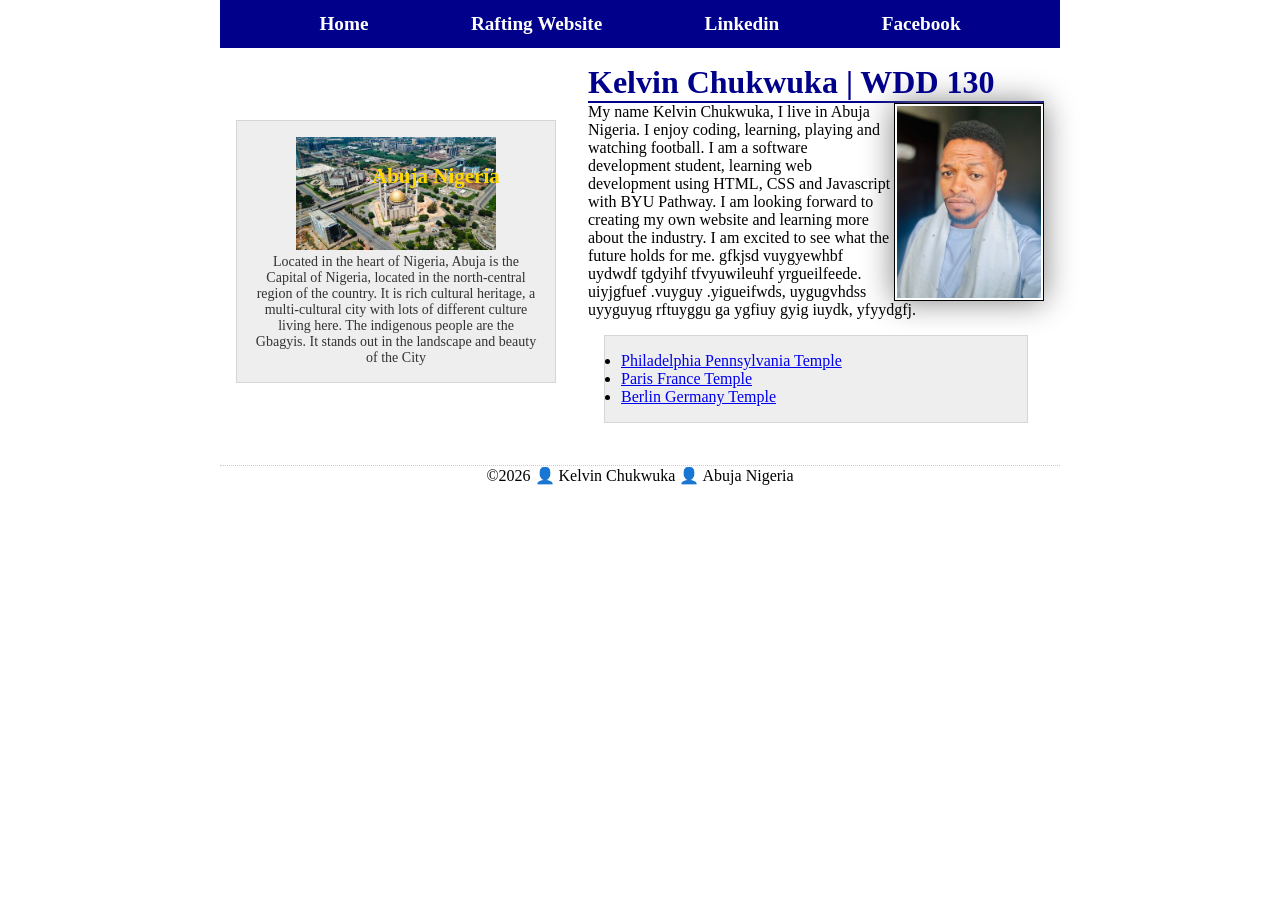
<file: index.html>
<!DOCTYPE html>
<html lang="en">

<head>
    <meta charset="UTF-8">
    <meta name="viewport" content="width=device-width, initial-scale=1.0">
    <title>Kelvin Chukwuka | WDD 130</title>
    <meta name="description" content="This is my home page for Kelvin Chukwuka, where I showcase myself">
    <meta name="author" content="Kelvin Chukwuka">
    <link rel="stylesheet" href="styles/styles.css">
</head>

<body>
    <header>
        <nav>
            <a href="#">Home</a>
            <a href="wwr/">Rafting Website</a>
            <a href="www.linkedin.com">Linkedin</a>
            <a href="www.facebook.com/Temper4ture">Facebook</a>
        </nav>
    </header>
    <div class="grid">
        <main>
            <h1>Kelvin Chukwuka | WDD 130</h1>
            <img src="images/profile.jpg" alt="Kelvin chukwuka" width="200">
            <p>My name Kelvin Chukwuka, I live in Abuja Nigeria. I enjoy coding, learning, playing and watching football. I am a software development student, learning web development using HTML, CSS and Javascript with BYU Pathway. I am looking forward to creating my own website and learning more about the industry. I am excited to see what the future holds for me. gfkjsd vuygyewhbf uydwdf tgdyihf tfvyuwileuhf yrgueilfeede. uiyjgfuef .vuyguy .yigueifwds, uygugvhdss uyyguyug rftuyggu ga ygfiuy gyig iuydk, yfyydgfj.</p>
            <ul class="box">
                <li><a href="https://www.churchofjesuschrist.org/temples/details/philadelphia-pennsylvania-temple" target="_blank" rel="noopener">Philadelphia Pennsylvania Temple</a></li>
                <li><a href="https://www.churchofjesuschrist.org/temples/details/paris-france-temple" target="_blank" rel="noopener">Paris France Temple</a></li>
                <li><a href="https://www.churchofjesuschrist.org/temples/details/berlin-germany-temple" target="_blank" rel="noopener">Berlin Germany Temple</a></li>
            </ul>
        </main>
        <aside class="box">
            <h2>Abuja Nigeria</h2>
            <img src="images/abuja-city.jpg" alt="Abuja Nigeria">
            <p>Located in the heart of Nigeria, Abuja is the Capital of Nigeria, located in the north-central region of the country. It is rich cultural heritage, a multi-cultural city with lots of different culture living here. The indigenous people are the Gbagyis. It stands out in the landscape and beauty of the City</p>
        </aside>
    </div>
    <footer>
        <p>&copy;2026 👤 Kelvin Chukwuka 👤 Abuja Nigeria</p>
    </footer>
</body>

</html>
</file>
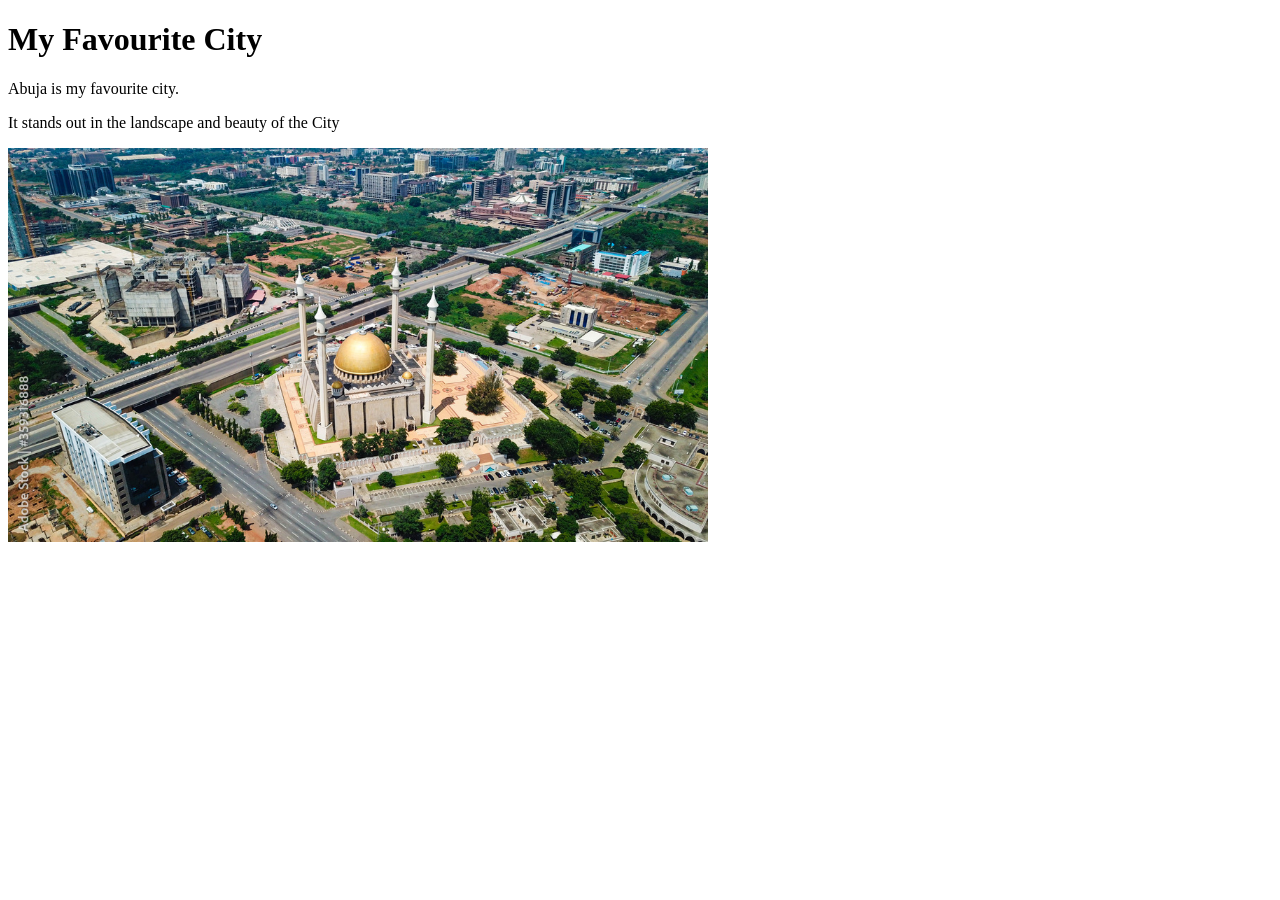
<file: week01/favorite-city.html>
<!DOCTYPE html>
<html lang="en">

<head>
    <meta charset="UTF-8">
    <meta name="viewport" content="width=device-width, initial-scale=1.0">
    <title>Favourite City</title>
</head>

<body>
    <h1>My Favourite City</h1>
    <p>Abuja is my favourite city.</p>
    <p>It stands out in the landscape and beauty of the City</p>
    <img src="images/abuja-city.jpg" alt="Abuja City" width="700px">

</body>

</html>
</file>
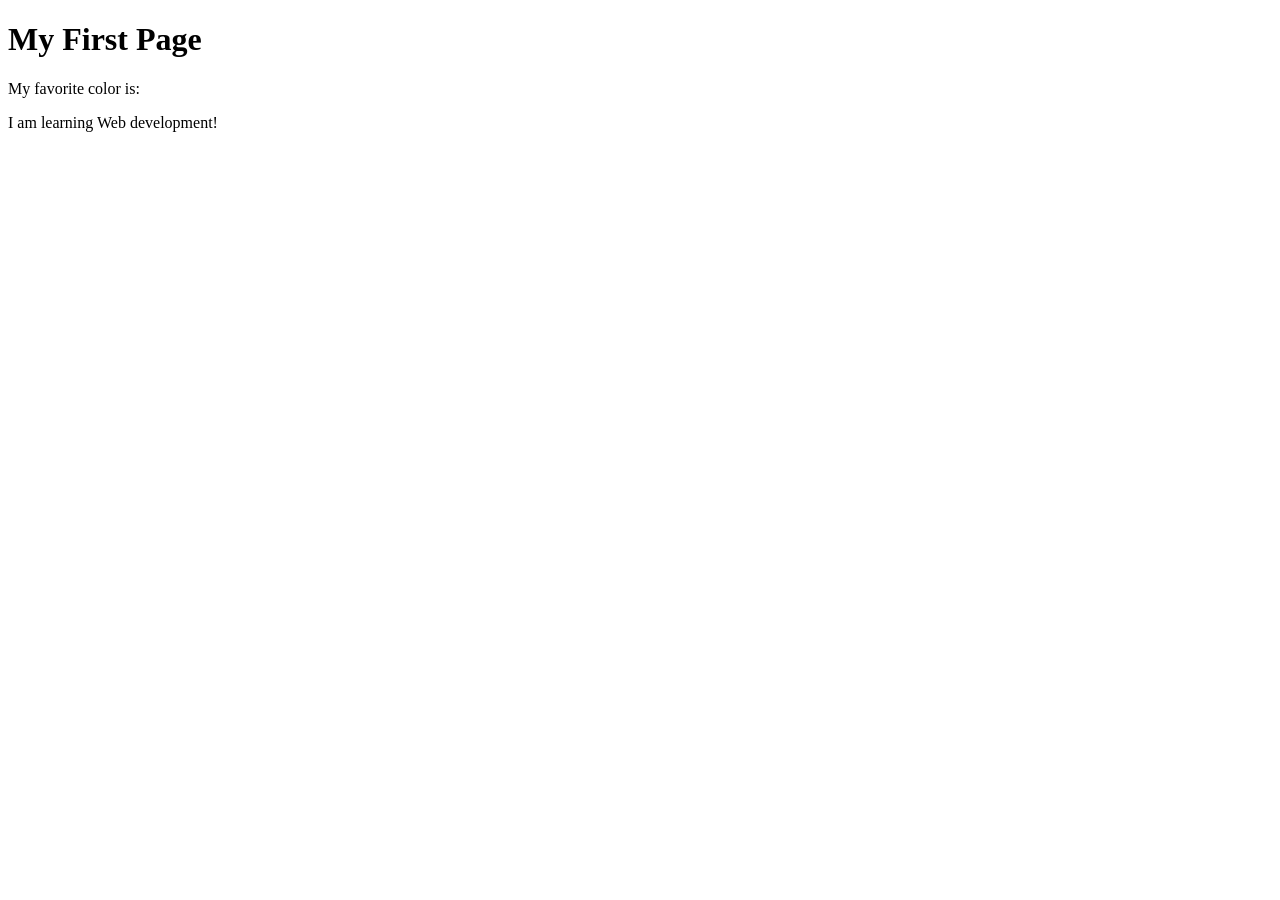
<file: week01/first-page.html>
<!DOCTYPE html>
<html lang="en">

<head>
    <meta charset="UTF-8">
    <meta name="viewport" content="width=device-width, initial-scale=1.0">
    <title>My First Page</title>
</head>

<body>
    <h1>My First Page</h1>
    <p>My favorite color is: </p>
    <p>I am learning Web development!</p>
</body>

</html>
</file>
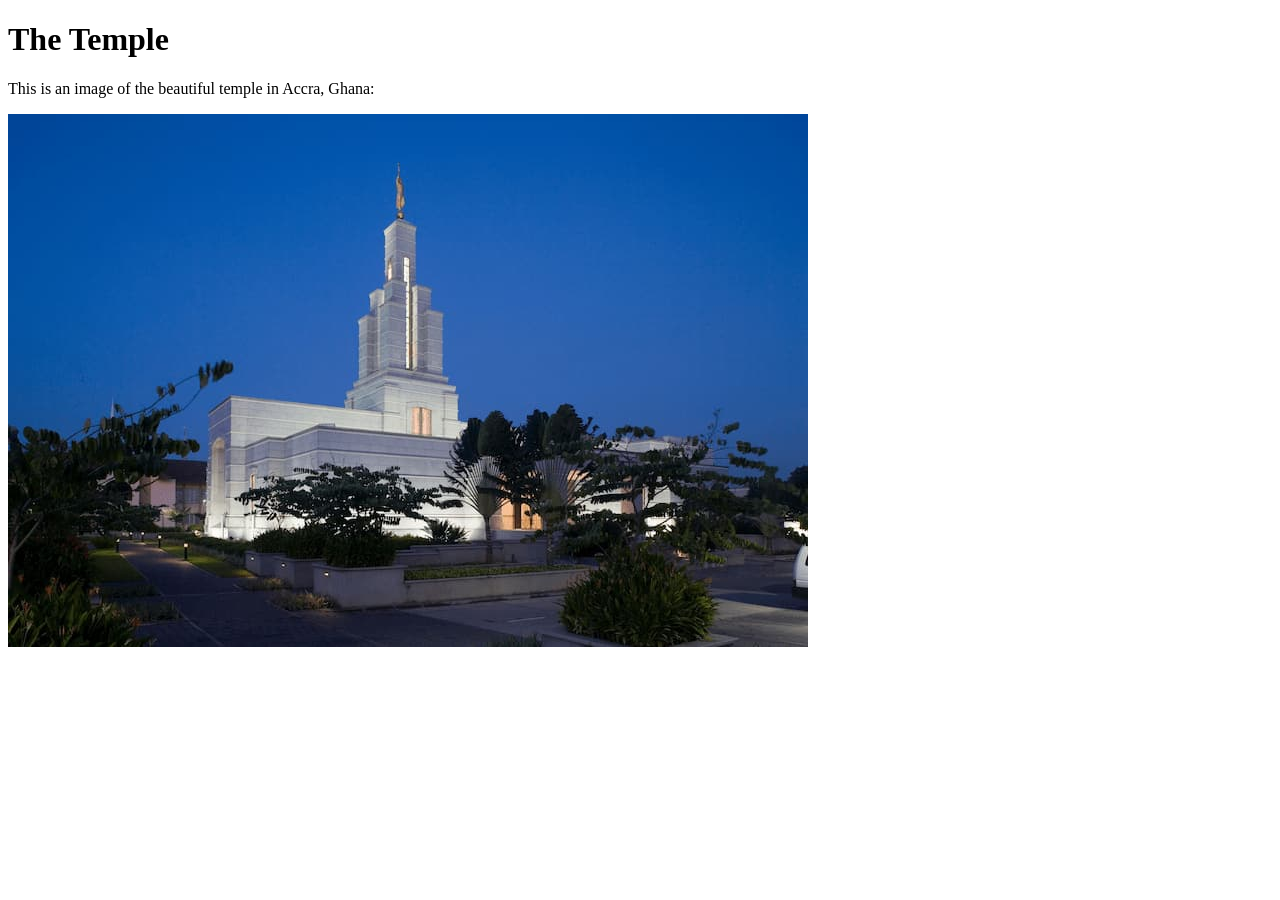
<file: week01/images-solution.html>
<!DOCTYPE html>
<html lang="en">

<head>
    <meta charset="UTF-8">
    <meta name="viewport" content="width=device-width, initial-scale=1.0">
    <title>Temple Image</title>
</head>

<body>
    <h1>The Temple</h1>
    <p>This is an image of the beautiful temple in Accra, Ghana:</p>
    <img src="images/temple-small.jpg" alt="The Accra Ghana Temple">

</body>

</html>
</file>
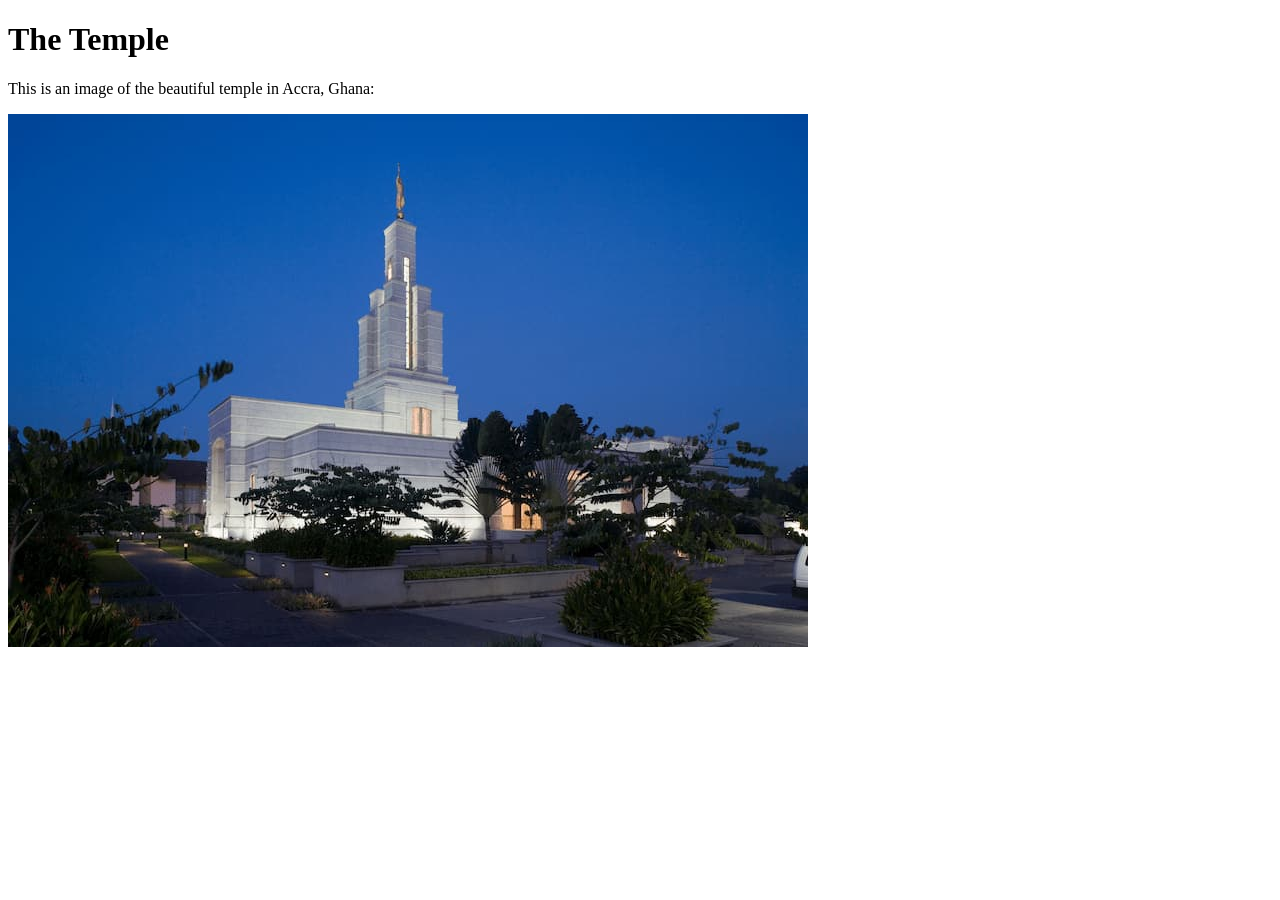
<file: week01/images.html>
<!DOCTYPE html>
<html lang="en">

<head>
    <meta charset="UTF-8">
    <meta name="viewport" content="width=device-width, initial-scale=1.0">
    <title>Temple Image</title>
</head>

<body>
    <h1>The Temple</h1>
    <p>This is an image of the beautiful temple in Accra, Ghana:</p>
    <img src="images/temple-small.jpg" alt="The Accra Ghana Temple" height="533px" width="800px">

</body>

</html>
</file>
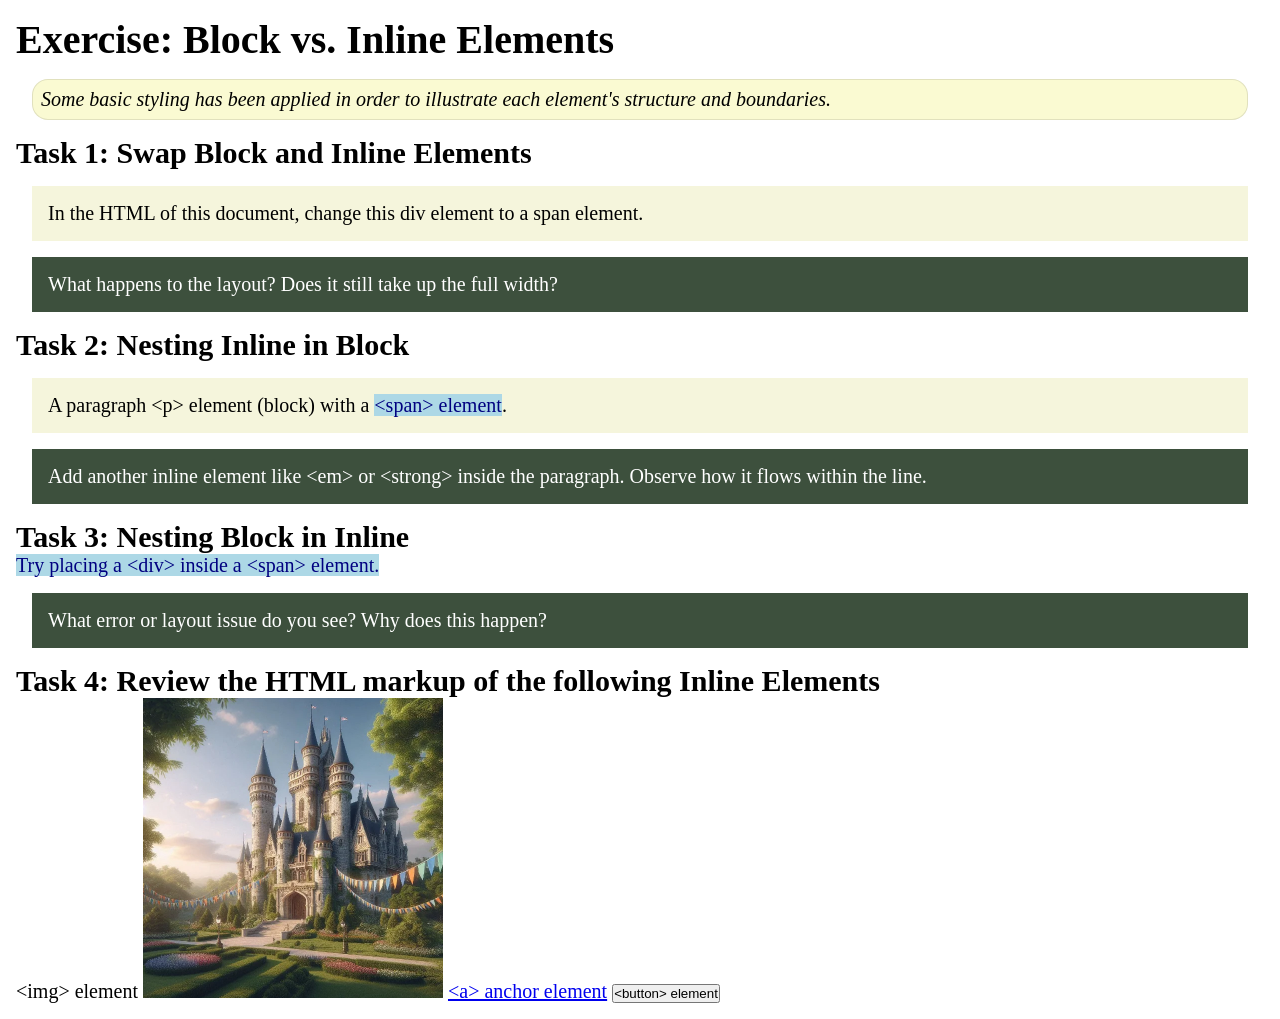
<file: week02/block-vs-inline.html>
<!DOCTYPE html>
<html lang="en">

<head>
    <meta charset="UTF-8">
    <meta name="viewport" content="width=device-width, initial-scale=1.0">
    <title>Exercise: Block vs. Inline Elements</title>
    <link rel="stylesheet" href="styles/block-vs-inline.css">
</head>

<body>
    <main>
        <h1>Exercise: Block vs. Inline Elements</h1>
        <p class="note">Some basic styling has been applied in order to illustrate each element's structure and boundaries.</p>

        <h2>Task 1: Swap Block and Inline Elements</h2>
        <div>In the HTML of this document, change this div element to a span element.</div>

        <p class="question">What happens to the layout? Does it still take up the full width?</p>

        <h2>Task 2: Nesting Inline in Block</h2>
        <p>A paragraph &lt;p&gt; element (block) with a <span>&lt;span&gt; element</span>.</p>
        <p class="question">Add another inline element like &lt;em&gt; or &lt;strong&gt; inside the paragraph. Observe how it flows within the line.</p>

        <h2>Task 3: Nesting Block in Inline</h2>
        <span>Try placing a &lt;div&gt; inside a &lt;span&gt; element.</span>
        <p class="question">What error or layout issue do you see? Why does this happen?</p>

        <h2>Task 4: Review the HTML markup of the following Inline Elements</h2>
        &lt;img&gt; element
        <img src="images/castle.webp" alt="placeholder image (images are inline)" width="300" height="300">
        <a href="https://churchofjesuschrist.org">&lt;a&gt; anchor element</a>
        <button type="button">&lt;button&gt; element</button>
    </main>
</body>

</html>
</file>
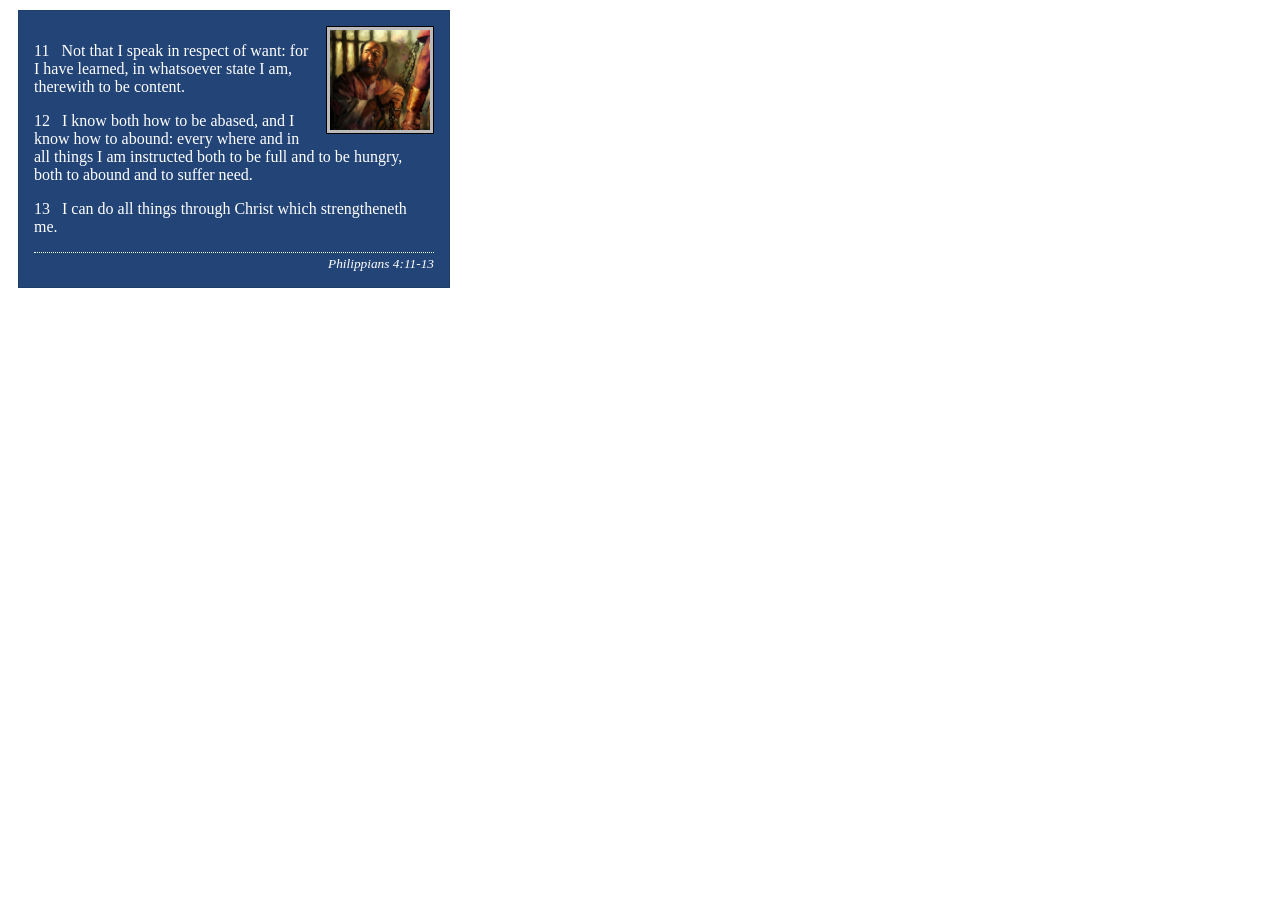
<file: week02/box-model-solution.html>
<!DOCTYPE html>
<html lang="en">

<head>
    <meta charset="UTF-8">
    <meta name="viewport" content="width=device-width, initial-scale=1.0">
    <title>Box Model Activity</title>
    <link rel="stylesheet" href="styles/box-model-solution.css">
</head>

<body>
    <main>
        <div class="callout">
            <img src="images/apostle-paul-imprisoned.webp" alt="Paul the Apostle - Imprisoned in Rome" width="200" height="200">
            <blockquote>
                <p>11 &nbsp; Not that I speak in respect of want: for I have learned, in whatsoever state I am, therewith to be content.</p>
                <p>12 &nbsp; I know both how to be abased, and I know how to abound: every where and in all things I am instructed both to be full and to be hungry, both to abound and to suffer need.</p>
                <p>13 &nbsp; I can do all things through Christ which strengtheneth me.</p>
            </blockquote>
            <cite>Philippians 4:11-13</cite>
        </div>
    </main>
</body>

</html>
</file>
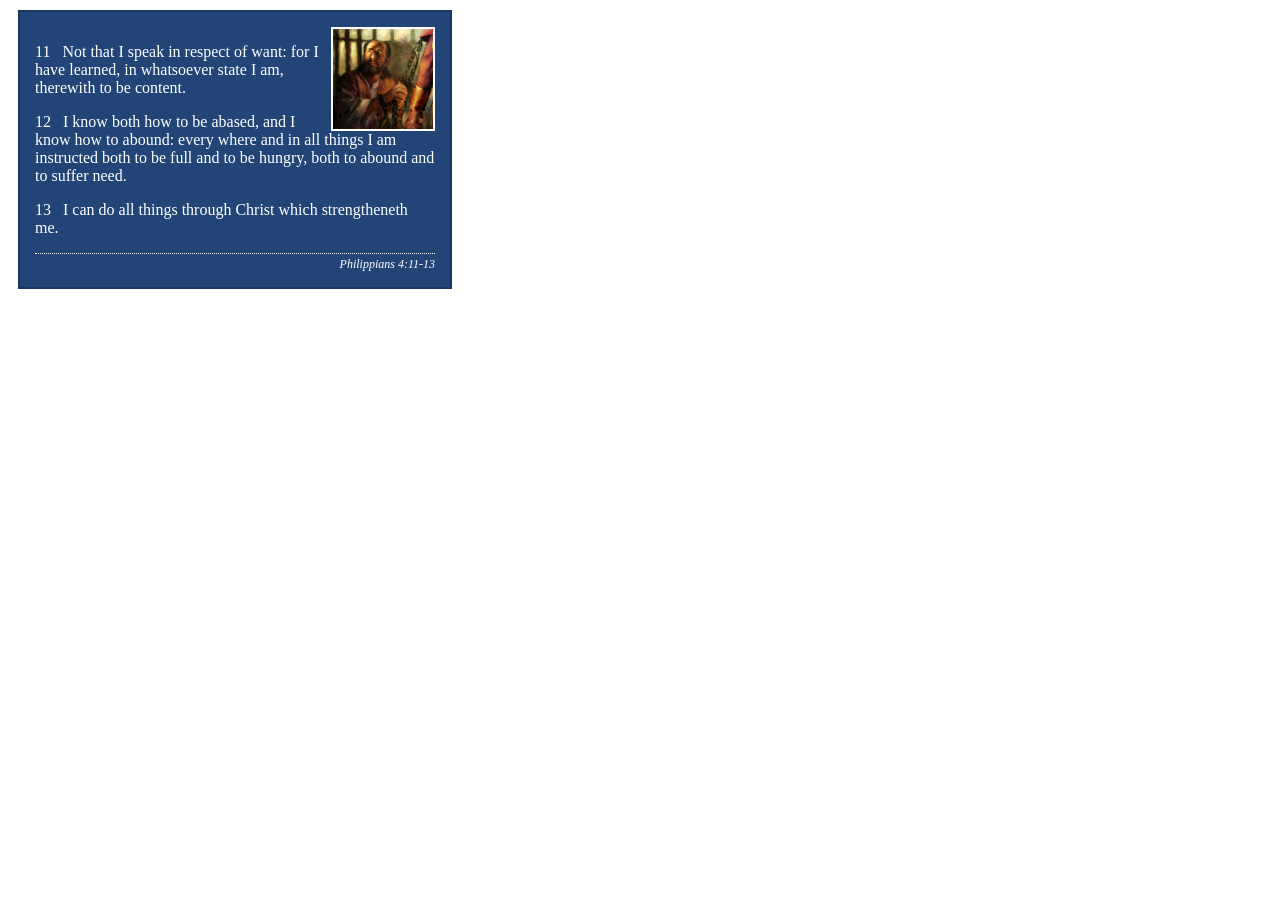
<file: week02/box-model.html>
<!DOCTYPE html>
<html lang="en">

<head>
    <meta charset="UTF-8">
    <meta name="viewport" content="width=device-width, initial-scale=1.0">
    <title>Box Model Activity</title>
    <link rel="stylesheet" href="styles/box-model.css">
</head>

<body>
    <main>
        <div class="callout">
            <img src="images/apostle-paul-imprisoned.webp" alt="Paul the Apostle - Imprisoned in Rome" width="200" height="200">
            <blockquote>
                <p>11 &nbsp; Not that I speak in respect of want: for I have learned, in whatsoever state I am, therewith to be content.</p>
                <p>12 &nbsp; I know both how to be abased, and I know how to abound: every where and in all things I am instructed both to be full and to be hungry, both to abound and to suffer need.</p>
                <p>13 &nbsp; I can do all things through Christ which strengtheneth me.</p>
            </blockquote>
            <cite>Philippians 4:11-13</cite>
        </div>
    </main>
</body>

</html>
</file>
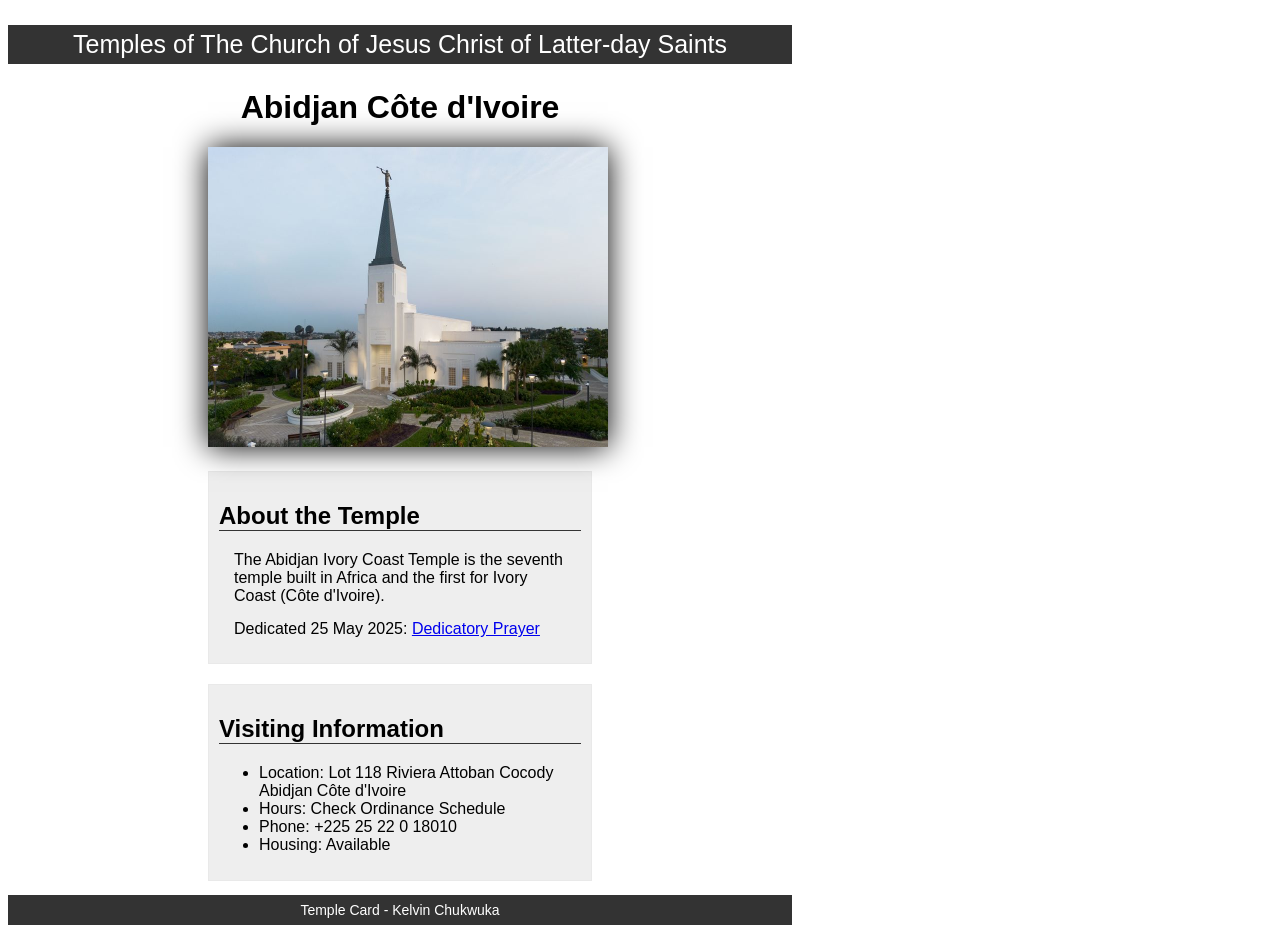
<file: week02/temple.html>
<!DOCTYPE html>
<html lang="en">

<head>
    <meta charset="UTF-8">
    <meta name="viewport" content="width=device-width, initial-scale=1.0">
    <title>Temple Card - Abidjan Côte d'Ivoire</title>
    <link rel="stylesheet" href="styles/temple.css">
</head>

<body>
    <header>
        <p>Temples of The Church of Jesus Christ of Latter-day Saints</p>
    </header>
    <main>
        <h1>Abidjan Côte d'Ivoire</h1>
        <picture>
            <img src="images/abidjan-ivory-coast.jpeg" alt="Abidjan Côte d'Ivoire Temple">
        </picture>
        <section>
            <h2>About the Temple</h2>
            <p>The Abidjan Ivory Coast Temple is the seventh temple built in Africa and the first for Ivory Coast (Côte d'Ivoire).</p>
            <p>Dedicated 25 May 2025: <a href="https://www.churchofjesuschrist.org/temples/dedicatory-prayer/abidjan-ivory-coast-temple/2025-05-25?lang=eng" target="_blank" rel="noopener noreferrer">Dedicatory Prayer</a></p>
        </section>
        <section>
            <h2>Visiting Information</h2>
            <ul>
                <li>Location: Lot 118 Riviera Attoban Cocody Abidjan Côte d'Ivoire</li>
                <li>Hours: Check Ordinance Schedule</li>
                <li>Phone: +225 25 22 0 18010</li>
                <li>Housing: Available</li>
            </ul>
        </section>
    </main>
    <footer>
        <p>Temple Card - Kelvin Chukwuka</p>
    </footer>
</body>

</html>
</file>
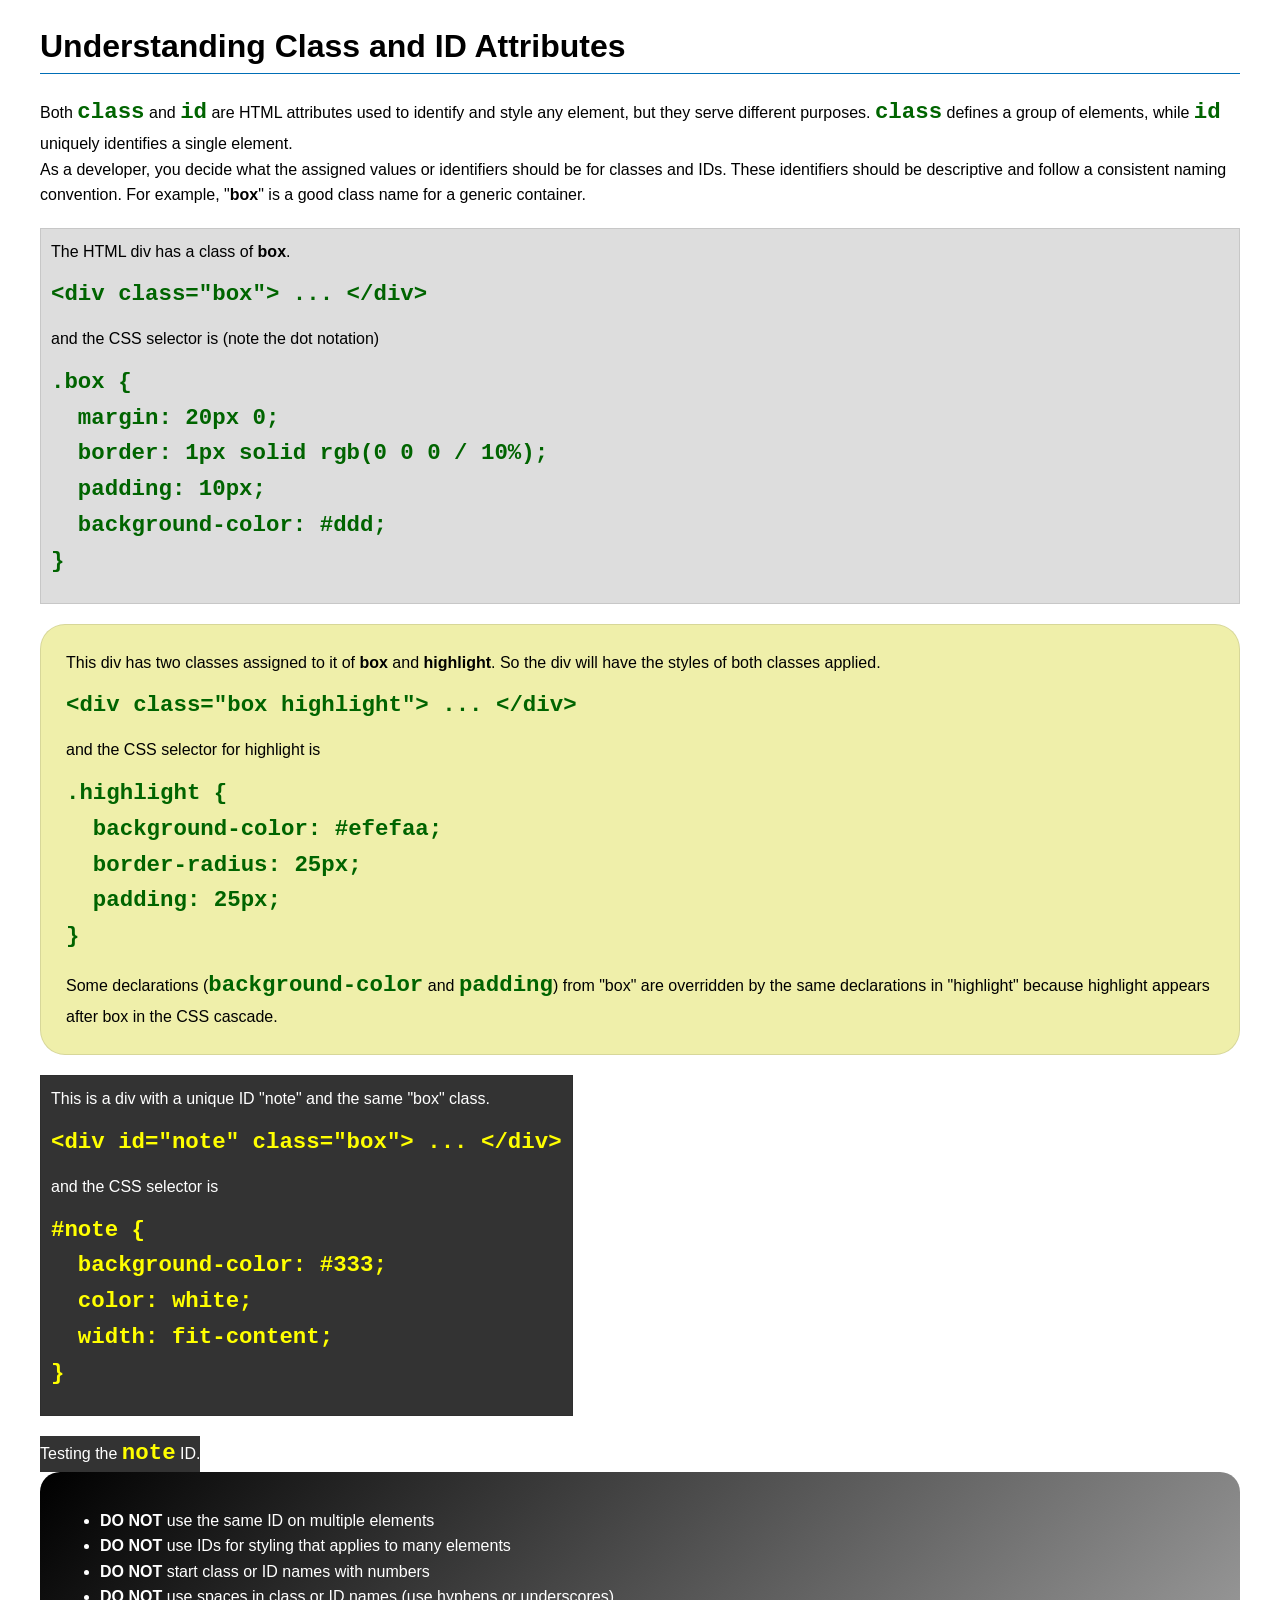
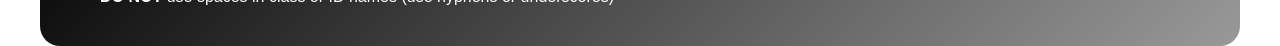
<file: week03/class-and-id.html>
<!DOCTYPE html>
<html lang="en">

<head>
    <meta charset="UTF-8">
    <meta name="viewport" content="width=device-width, initial-scale=1.0">
    <title>Class vs ID Attributes</title>
    <link rel="stylesheet" href="styles/class-and-id.css">
</head>

<body>
    <h1>Understanding Class and ID Attributes</h1>
    <p>Both <code>class</code> and <code>id</code> are HTML attributes used to identify and style any element, but they serve different purposes. <code>class</code> defines a group of elements, while <code>id</code> uniquely identifies a single element.</p>
    <p>As a developer, you decide what the assigned values or identifiers should be for classes and IDs. These identifiers should be descriptive and follow a consistent naming convention. For example, "<strong>box</strong>" is a good class name for a generic container.</p>
    <div class="box">
        <p>The HTML div has a class of <strong>box</strong>.</p>
        <pre><code class="html">&lt;div class="box"&gt; ... &lt;/div&gt;</code></pre>
        and the CSS selector is (note the dot notation)
        <pre><code class="css">.box {
  margin: 20px 0;
  border: 1px solid rgb(0 0 0 / 10%);
  padding: 10px;
  background-color: #ddd; 
}</code></pre>
    </div>

    <div class="box highlight">
        <p>This div has two classes assigned to it of <strong>box</strong> and <strong>highlight</strong>. So the div will have the styles of both classes applied.</p>
        <pre><code class="html">&lt;div class="box highlight"&gt; ... &lt;/div&gt;</code></pre>
        and the CSS selector for highlight is
        <pre><code class="css">.highlight {
  background-color: #efefaa;
  border-radius: 25px;
  padding: 25px;
}</code></pre>
        <p>Some declarations (<code>background-color</code> and <code>padding</code>) from "box" are overridden by the same declarations in "highlight" because highlight appears after box in the CSS cascade.</p>
    </div>

    <div id="note" class="box">
        <p>This is a div with a unique ID "note" and the same "box" class.</p>
        <pre><code class="html">&lt;div id="note" class="box"&gt; ... &lt;/div&gt;</code></pre>
        and the CSS selector is
        <pre><code class="css">#note {
  background-color: #333;
  color: white;
  width: fit-content;
}</code></pre>
    </div>

    <div id="note">
        <p>Testing the <code>note</code> ID.</p>
    </div>

    <section id="best-practice">
        <ul>
            <li><strong>DO NOT</strong> use the same ID on multiple elements</li>
            <li><strong>DO NOT</strong> use IDs for styling that applies to many elements</li>
            <li><strong>DO NOT</strong> start class or ID names with numbers</li>
            <li><strong>DO NOT</strong> use spaces in class or ID names (use hyphens or underscores)</li>
        </ul>
    </section>

</body>

</html>
</file>
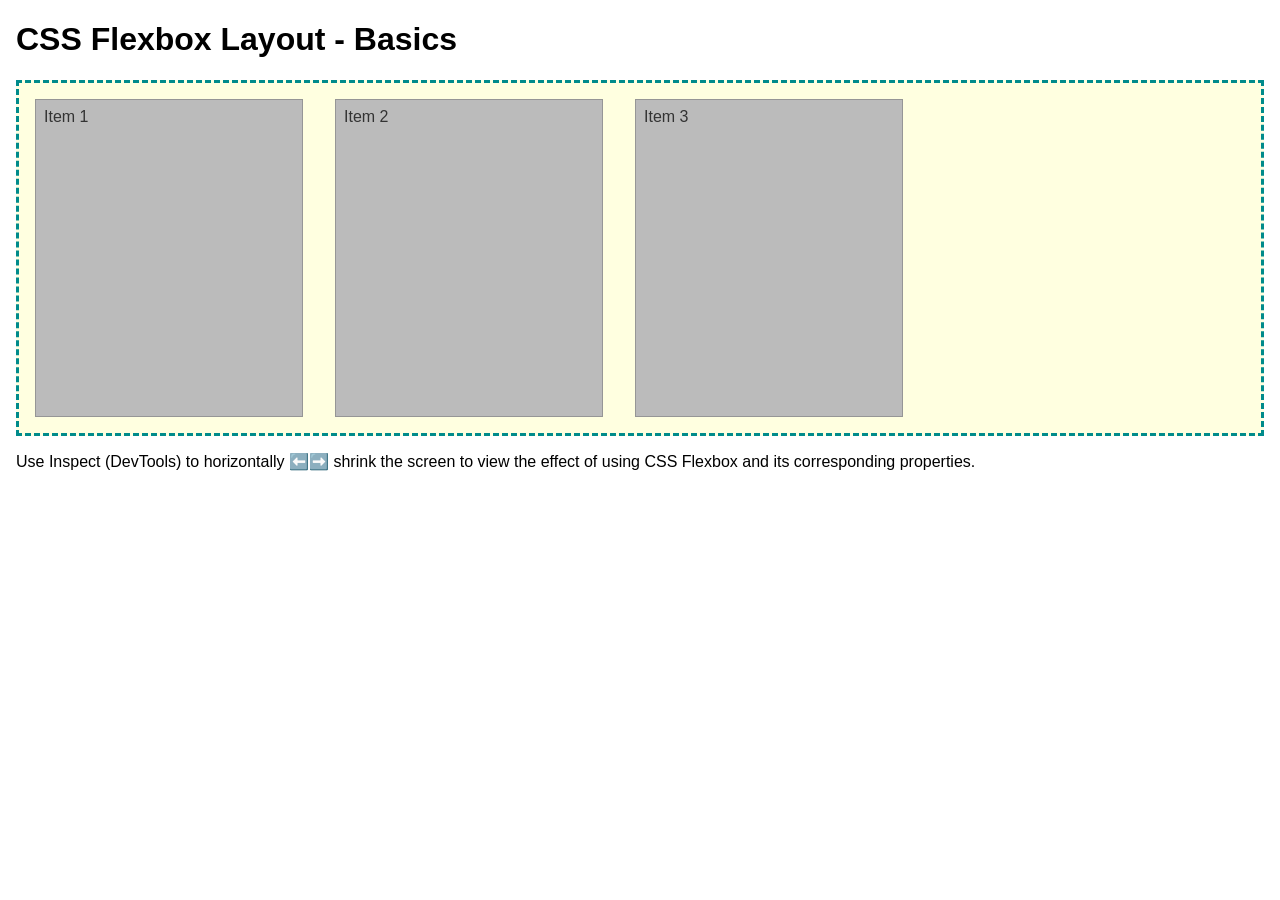
<file: week04/flexbox-layout.html>
<!DOCTYPE html>
<html lang="en">

<head>
    <meta charset="UTF-8">
    <meta name="viewport" content="width=device-width, initial-scale=1.0">
    <title>CSS Flexbox Layout - Basics</title>
    <link rel="stylesheet" href="styles/flexbox.css">
</head>

<body>
    <main>
        <h1>CSS Flexbox Layout - Basics</h1>
        <div class="flex-container">
            <div class="flex-item item1">Item 1</div>
            <div class="flex-item item2">Item 2</div>
            <div class="flex-item item3">Item 3</div>
        </div>
        <p>Use Inspect (DevTools) to horizontally ⬅️➡️ shrink the screen to view the effect of using CSS Flexbox and its corresponding properties.</p>
    </main>
</body>

</html>
</file>
<file: styles/styles.css>
:root {
    --background-color: darkblue;
}

* {
    margin: 0;
    padding: 0;
    box-sizing: border-box;
}

header,
.grid,
footer {
    max-width: 840px;
    margin: 0 auto;
}

.grid {
    display: grid;
    align-items: center;
}

main {
    grid-column: 2/3;
    margin: 1rem;
}

nav {
    display: flex;
    justify-content: space-evenly;
    align-items: center;
    background-color: var(--background-color);
    padding: 5px;
}

nav a {
    display: block;
    padding: 0.5rem;
    text-decoration: none;
    font-size: 1.2rem;
    font-weight: 700;
    color: white;
}

h1 {
    color: var(--background-color);
    border-bottom: 2px solid;
}

main img {
    width: 150px;
    height: auto;
    border: 1px solid black;
    padding: 2px;
    box-shadow: 0 0 30px gray;
    float: right;
}

p {
    padding: 0;
}

aside h2 {
    position: absolute;
    top: 43px;
    left: 135px;
    color: gold;
}

aside {
    width: 20rem;
    border: 1px solid rgb(0 0 0 / 0.2);
    color: #333;
    font-size: 14px;
    text-align: center;
    position: relative;
    grid-column: 1/2;
    grid-row: 1/2;
}

aside img {
    width: 200px;
    height: auto;
}

footer {
    margin-top: 10px;
    border-top: 1px dotted rgb(0 0 0 / 0.2);
    text-align: center;
}

/* Class Selectors */
.box {
    margin: 1rem;
    border: 1px solid rgb(0 0 0 / 0.1);
    padding: 1rem;
    background-color: #eee;
}
</file>
<file: week02/styles/block-vs-inline.css>
* {
    margin: 0;
    padding: 0;
}

body {
    font-size: 20px;
    margin: 1rem;
}

p,
div {
    background-color: beige;
    margin: 1rem;
    padding: 1rem;
}

span {
    color: navy;
    background-color: lightblue;
}

code {
    margin: 0;
    padding: 0;
    color: green;
    font-size: 1.2rem;
}

.note {
    font-style: italic;
    background-color: lightgoldenrodyellow;
    border-radius: 1rem;
    border: 1px solid rgb(0 0 0 / 10%);
    margin: 1rem;
    padding: .5rem;
}

.question {
    background-color: #3d503d;
    color: #fff;
}
</file>
<file: week02/styles/box-model-solution.css>
.callout {
    max-width: 400px;
    margin: 10px;
    border: 1px solid rgb(0 0 0 / 10%);
    padding: 15px;
    background-color: #247;
    color: #fff;
}

.callout img {
    float: right;
    margin: 0 0 10px 15px;
    border: 1px solid #000;
    padding: 3px;
    background-color: #bbb;
    width: 100px;
    height: auto;
}

blockquote {
    margin: 0;
}

cite {
    display: block;
    border-top: 1px dotted #fff;
    padding-top: 3px;
    text-align: right;
    font-size: smaller;
}
</file>
<file: week02/styles/box-model.css>
.callout {
    /* write declarations here */
    max-width: 400px;
    margin: 10px;
    border: 2px solid rgb(0 0 0 / 20%);
    padding: 15px;
    background-color: #247;
    color: white;
}

.callout img {
    /* write declarations here */
    float: right;
    margin: 0, 0, 10px, 15px;
    border: 2px solid white;
    padding: 0px;
    background-color: #bbb;
    width: 100px;
    height: auto;

}

blockquote {
    /* write declarations here */
    margin: 0px;
}

cite {
    /* write declarations here */
    display: block;
    border-top: 1px dotted white;
    padding-top: 3px;
    text-align: right;
    font-size: 12px;
}
</file>
<file: week02/styles/temple.css>
html {
    max-width: 800px;
}

header {
    background-color: #333;
    color: white;
    text-align: center;
}

header p {
    color: white;
    font: 25px sans-serif;
    padding: 5px;
}

main {
    max-width: 400px;
    margin: 20px 200px 0px 200px;
    text-align: center;
    font-family: sans-serif;
}

picture img {
    width: 400px;
    height: auto;
    /* border: 1px solid rgb(0 0 0 / 1%); */
    box-shadow: 0 0 30px black;

}

section {
    background-color: #eee;
    padding: 10px;
    margin-top: 20px;
    border: 1px solid rgb(3 3 3 / 2%);
}

section h2 {
    text-align: left;
    border-bottom: 1px solid#333;
}

section p {
    text-align: left;
    margin: 15px;
}

section ul {
    text-align: left;
}

footer {
    background-color: #333;
    color: white;
    text-align: center;
    font: 14px sans-serif;
}

footer p {
    padding: 7px;
}
</file>
<file: week03/styles/class-and-id.css>
body {
    font-family: Arial, sans-serif;
    line-height: 1.6;
    margin: 0;
    padding: 0 40px;
}

h1 {
    border-bottom: 1px solid rgb(0 110 182);
    padding-bottom: 0;
}

p {
    margin: 0;
}

code {
    color: darkgreen;
    font-weight: 700;
    font-size: 1.4rem;
}

/* Class examples - can be reused */
.box {
    margin: 20px 0;
    border: 1px solid rgb(0 0 0 / 10%);
    padding: 10px;
    background-color: #ddd;
    /* this is shorthand for #dddddd */
}

.highlight {
    background-color: #efefaa;
    border-radius: 25px;
    padding: 25px;
}

/* ID examples - should be unique */

#note {
    background-color: #333;
    color: white;
    width: fit-content;
}

#note code {
    color: yellow;
}

#best-practice {
    background: linear-gradient(135deg, #000 0%, #999 100%);
    color: white;
    border-radius: 20px;
    padding: 20px;
}
</file>
<file: week04/styles/flexbox.css>
body {
    font-family: Helvetica, Arial, sans-serif;
    margin: 1rem;
}

.flex-container {
    border: 3px dashed darkcyan;
    background-color: lightyellow;
    display: flex;
    flex-wrap: wrap;
}

.flex-item {
    width: 250px;
    margin: 1rem;
    border: 1px solid rgb(0 0 0 / 20%);
    padding: 0.5rem;
    background-color: #bbb;
    color: #333;
}

.item1 {
    min-height: 100px;
}

.item2 {
    min-height: 200px;
}

.item3 {
    min-height: 300px;
}
</file>
